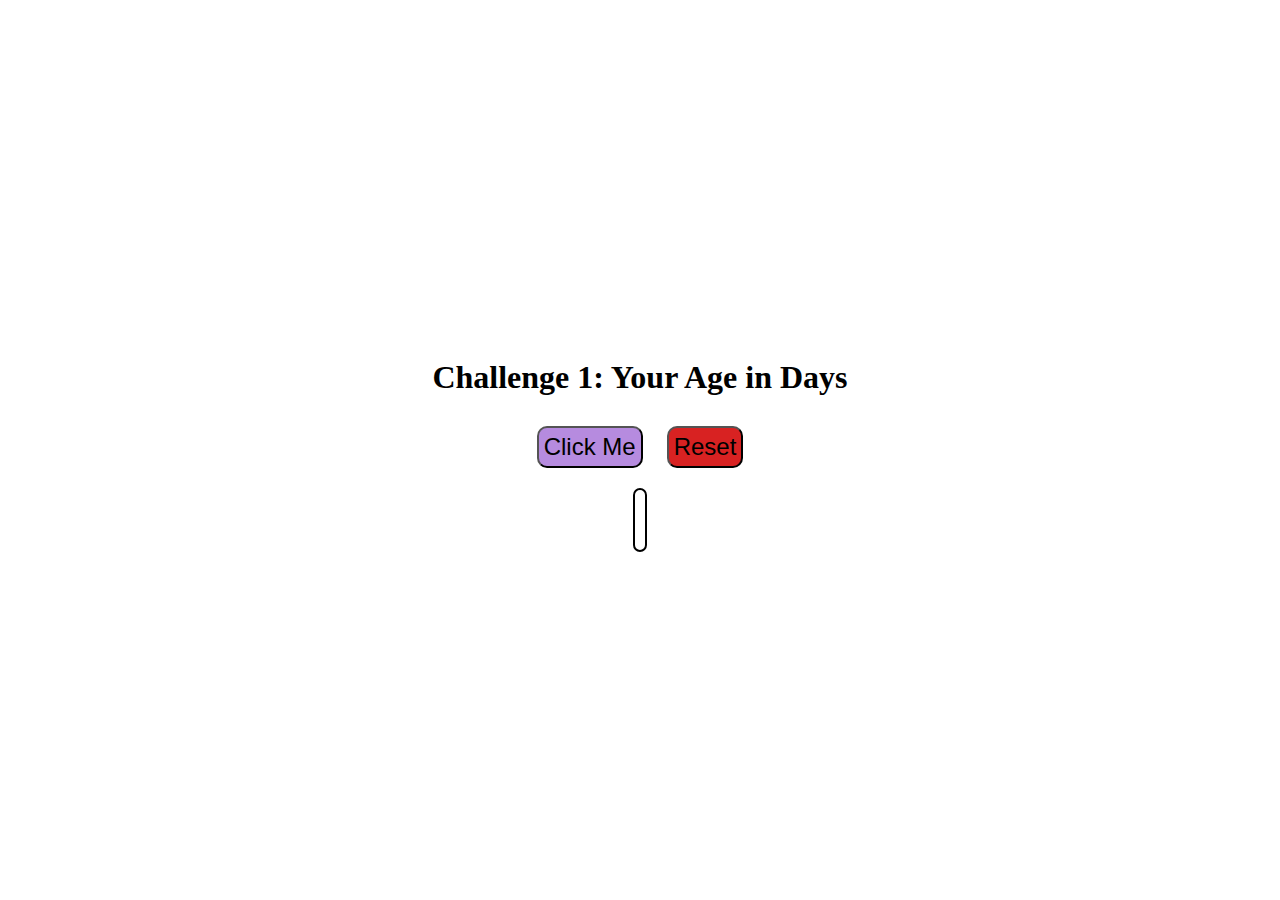
<file: Project1/index.html>
<!DOCTYPE html>
<html lang="en">
<head>
    <meta charset="UTF-8">
    <meta http-equiv="X-UA-Compatible" content="IE=edge">
    <meta name="viewport" content="width=device-width, initial-scale=1.0">
    <link rel="stylesheet" href="style.css">
    <title>Your age in days</title>
</head>
<body>
    <h2 class="heading">Challenge 1: Your Age in Days</h2>
    <div>
        <button class="btn primary">Click Me</button>
        <button class="btn reset">Reset</button>
    </div>  
    <div class="result">

    </div>
    <script src="script.js"></script>
</body>
</html>
</file>
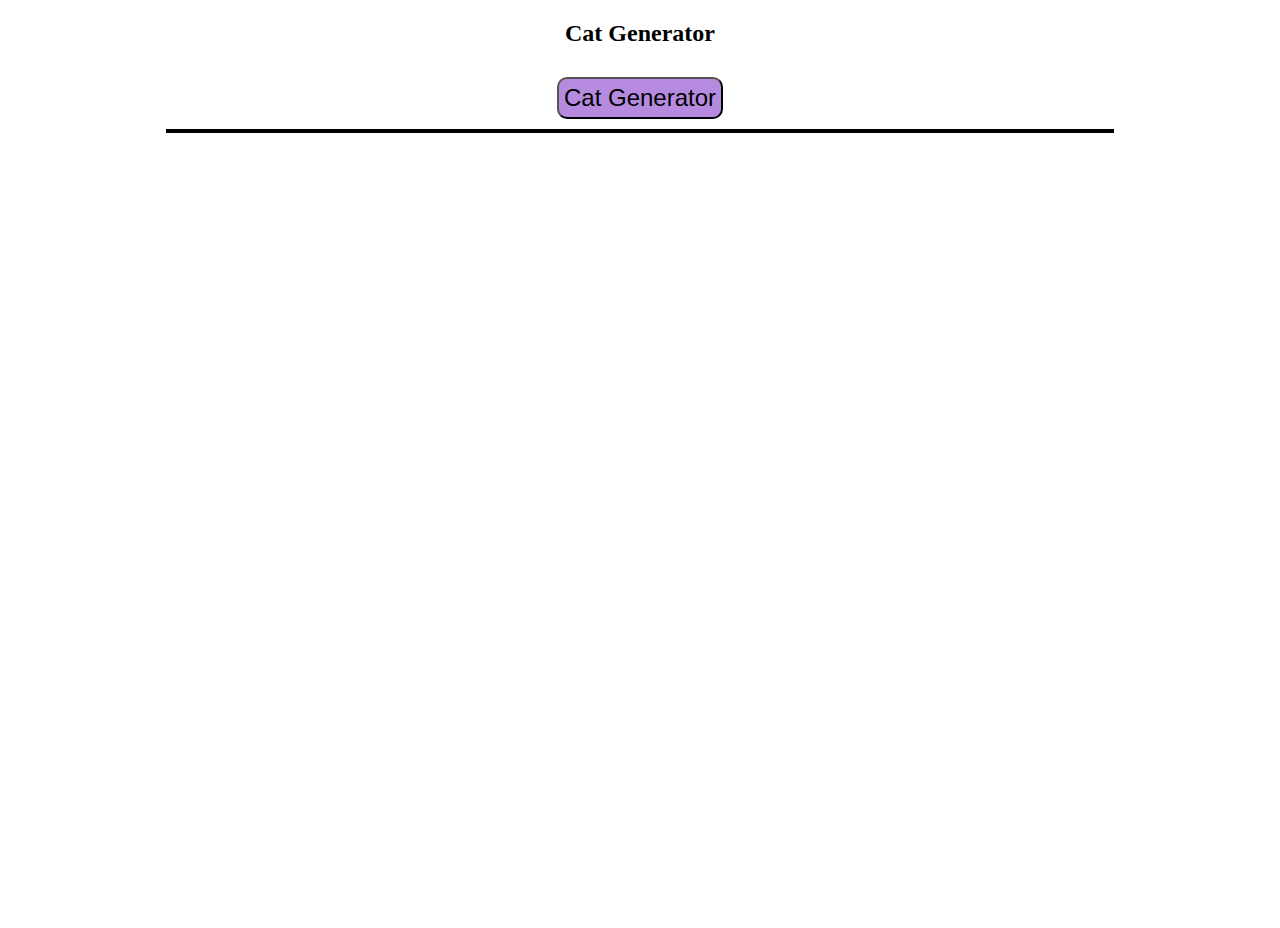
<file: Project2/index.html>
<!DOCTYPE html>
<html lang="en">
<head>
    <meta charset="UTF-8">
    <meta http-equiv="X-UA-Compatible" content="IE=edge">
    <meta name="viewport" content="width=device-width, initial-scale=1.0">
    <link rel="stylesheet" href="style.css">
    <title>Cat Generator</title>
</head>
<body>
    <div class="container">
        <h2>Cat Generator</h2>
        <button class="btn">Cat Generator</button>
        <div class="output">
            
        </div>
    </div>
    <script src="script.js"></script>
</body>
</html>
</file>
<file: Project1/style.css>
* {
    margin: 0%;
    padding: 0%;
}

body {
    height: 100vh;
    display: flex;
    justify-content: center;
    align-items: center;
    flex-direction: column;
}

.heading {
    margin: 20px;
    font-size: 2rem;
    /* background-color: blue; */
}

.btn {
    margin: 10px;
    font-size: 1.5rem;
    padding: 5px;
    border-radius: 10px;
}

.primary {
    background-color: rgb(182, 139, 223);
}

.reset {
    background-color: rgb(216, 34, 34);
}

.result {
    border: 2px black solid;
    border-radius: 10px;
    height: 50px;
    margin: 10px;
    padding: 5px;
    width: fit-content;
    font-size: 1.5rem;
    text-align: center;
}
</file>
<file: Project2/style.css>
.container {
    height: 100vh;
    /* display: flex;
    justify-content: center;
    align-items: center;
    flex-direction: column; */
    width: 75%;
    margin: 0 auto;
    text-align: center;
}

.output {
    display: flex;
    flex-wrap: wrap;
    justify-self: space-around;
    border: 2px black solid;
    /* border-radius: 10px;
    height: fit-content;
    margin: 10px;
    padding: 10px; */
    /* width: 75%; */
    /* font-size: 1.5rem; */
    /* text-align: center; */
}

.output img {
    margin: 10px;
    box-shadow: 10px 10px 43px -11px rgba(0,0,0,0.75);
}

.btn {
    margin: 10px;
    font-size: 1.5rem;
    padding: 5px;
    border-radius: 10px;
    background-color: rgb(182, 139, 223);
}
</file>
